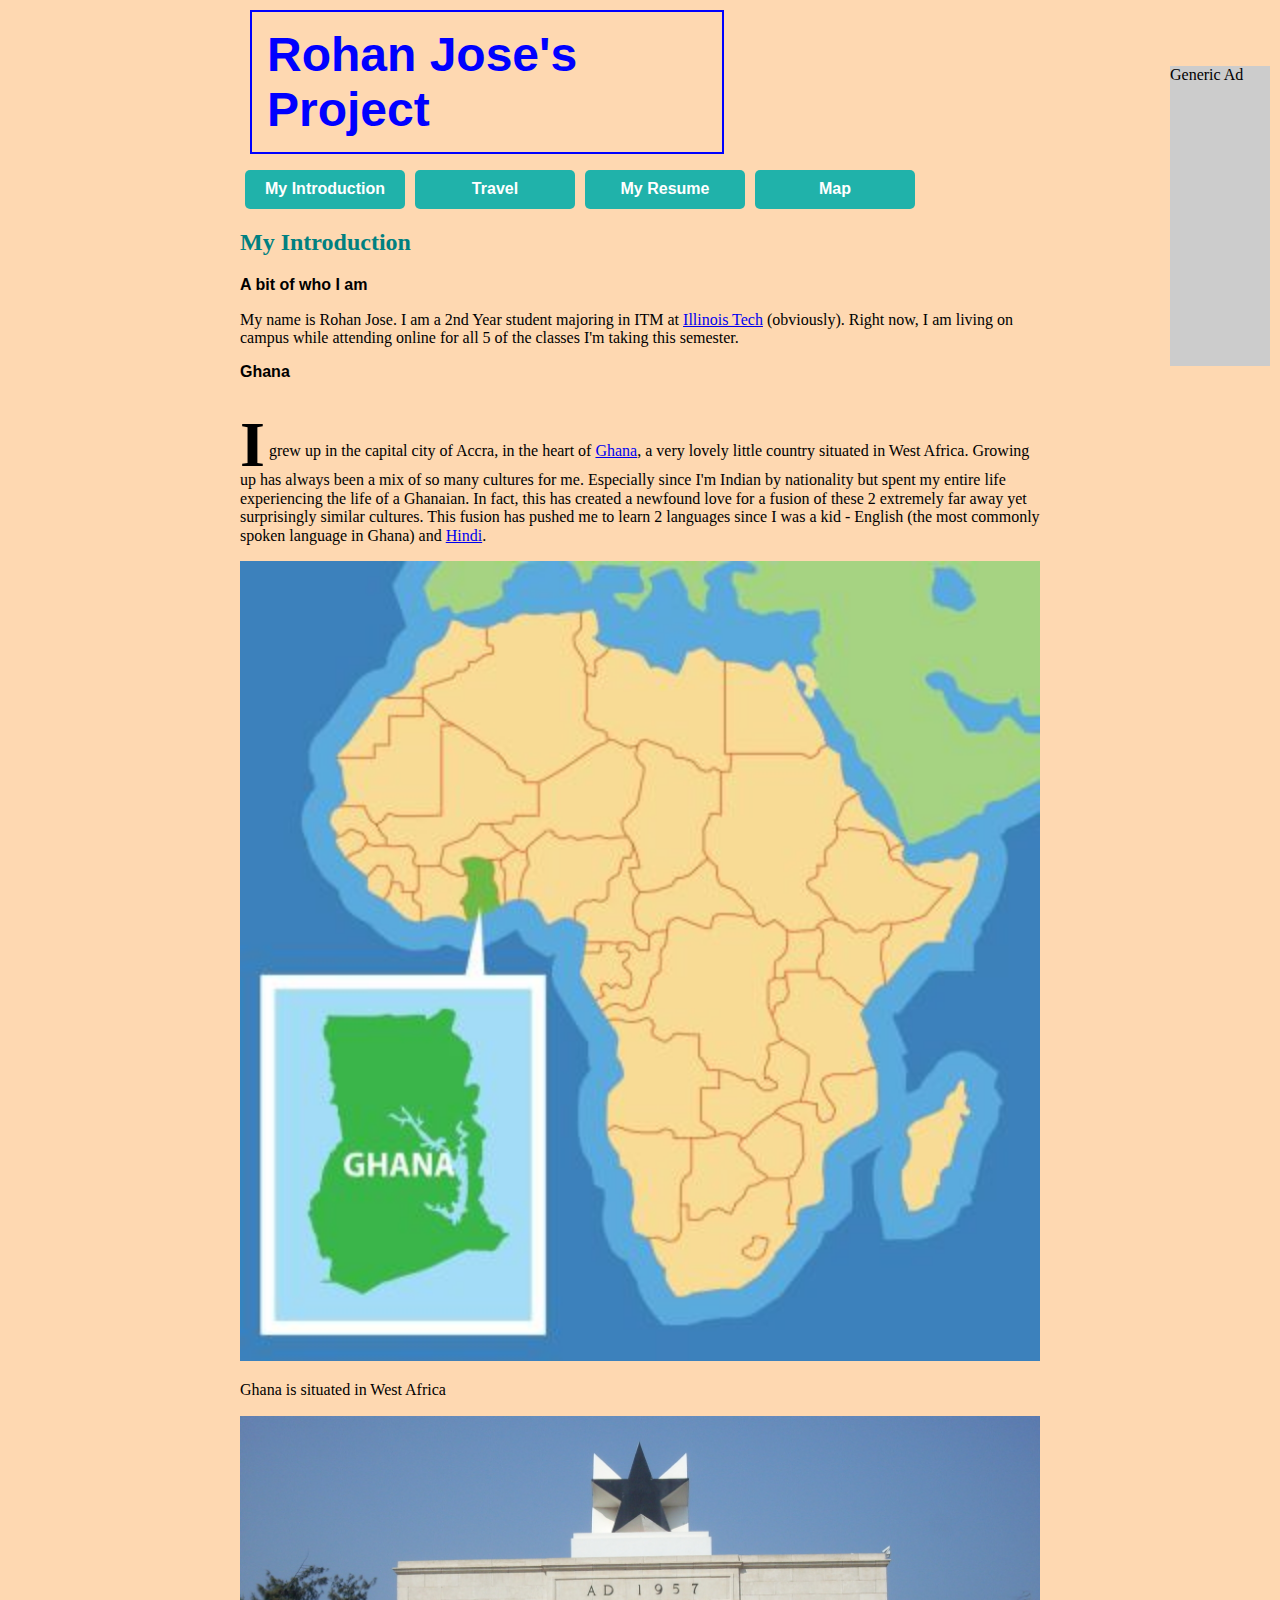
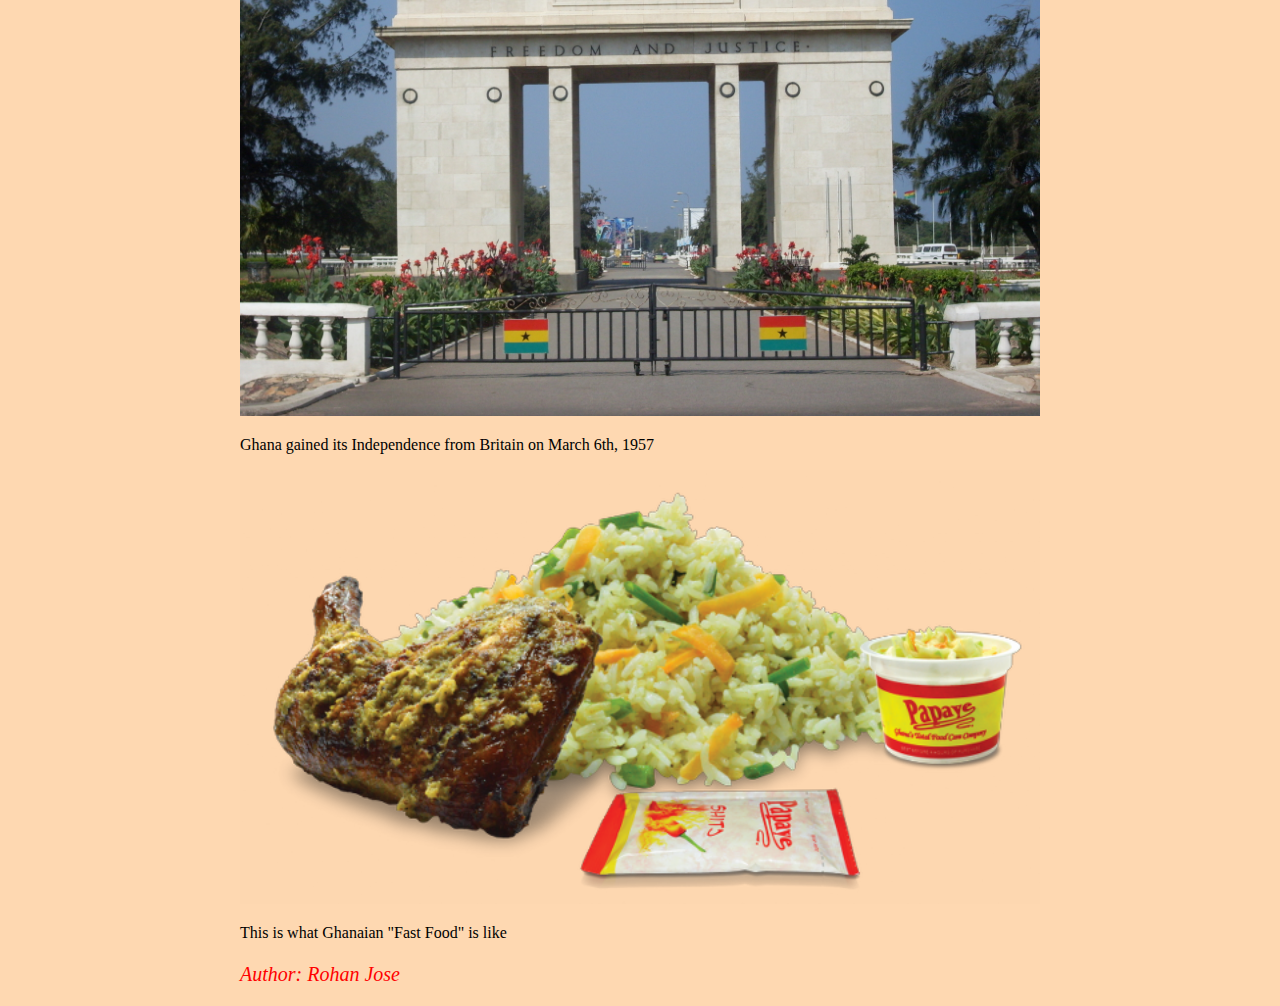
<file: index.html>
<!DOCTYPE html>
<html lang="en">
  <head>
    <meta charset="UTF-8">
    <title>Project - Homepage</title>
	<link rel="stylesheet" href="css/reset.css">
    <link rel="stylesheet" href="css/style.css">
	<h1>Rohan Jose's Project</h1>
	  <nav>
	    <ul>
	     <li><a href="index.html">My Introduction</a></li>
	     <li><a href="travel.html">Travel</a></li>
	     <li><a href="resume.html">My Resume</a></li>
		 <li><a href="map.html">Map</a></li>
	    </ul>
      </nav>
  </head>
  
  <body>
    <h2>My Introduction</h2>
    <section id="intro">
      <h3>A bit of who I am</h3>
      <p>My name is Rohan Jose. I am a 2nd Year student majoring in ITM
	  at <a href="https://www.iit.edu/">Illinois Tech</a> (obviously). Right now, I am living on campus while attending 
	  online for all 5 of the classes I'm taking this semester.</p>
    </section>  
    <section id="ghana">
	  <h3>Ghana</h3>
      <p><span class="firstletter">I</span> grew up in the capital city of Accra, in the heart of <a href="https://en.wikipedia.org/wiki/Ghana">Ghana</a>, a very 
	  lovely little country situated in West Africa. Growing up has always been a 
	  mix of so many cultures for me. Especially since I'm Indian by nationality
	  but spent my entire life experiencing the life of a Ghanaian. In fact, this 
	  has created a newfound love for a fusion of these 2 extremely far away yet 
	  surprisingly similar cultures. This fusion has pushed me to learn 2 languages 
	  since I was a kid - English (the most commonly spoken language in Ghana) and <a href="https://en.wikipedia.org/wiki/Hindi">Hindi</a>.</p>
      <img src="images/ghana_map.jpg" alt="location of Ghana">
      <p>Ghana is situated in West Africa</p>
      <img src="images/independence_arch.jpg" alt="Ghana's Independence Arch">
      <p>Ghana gained its Independence from Britain on March 6th, 1957</p>
      <img src="images/ghanafastfood.png" alt="Ghanaian Fast Food">
      <p>This is what Ghanaian "Fast Food" is like</p>
    </section>
	<p id="fixed">Generic Ad</p>
  <footer>
    <p id="footer">Author: Rohan Jose</p>
  </footer>	
  </body>
</html>
</file>
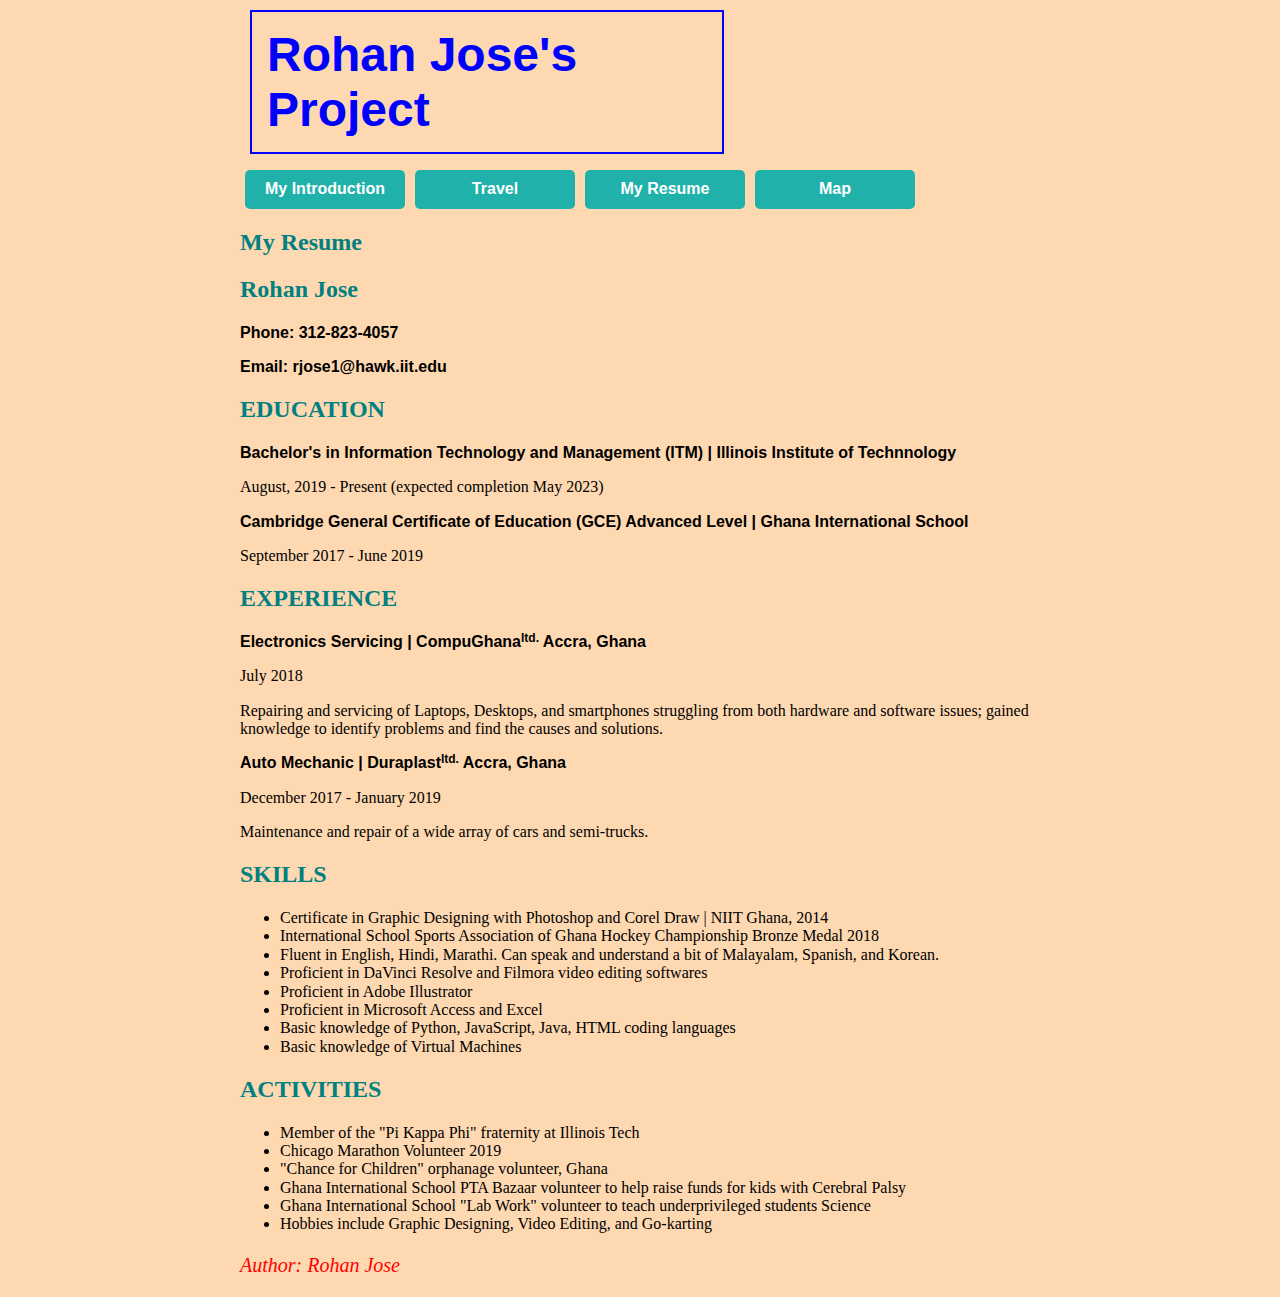
<file: resume.html>
<!DOCTYPE html>
<html lang="en">
  <head>
    <meta charset="UTF-8">
    <title>Project - Resume Page</title>
	<link rel="stylesheet" href="css/reset.css">
	<link rel="stylesheet" href="css/style.css">
	<h1>Rohan Jose's Project</h1>
	  <nav>
	    <ul>
	     <li><a href="index.html">My Introduction</a></li>
	     <li><a href="travel.html">Travel</a></li>
	     <li><a href="resume.html">My Resume</a></li>
		 <li><a href="map.html">Map</a></li>
	    </ul>
      </nav>
  </head>
  
  <body>
    <h2>My Resume</h2>	
	<section id="contactinfo">
	  <h2>Rohan Jose</h2>
	  <h3>Phone: 312-823-4057</h3>
	  <h3>Email: rjose1@hawk.iit.edu</h3>
	</section>	
	<section id="education">
	  <h2>EDUCATION</h2>
	  <h3>Bachelor's in Information Technology and Management (ITM) | Illinois Institute of Technnology</h3>
	  <p>August, 2019 - Present (expected completion May 2023)</p>
	  <h3>Cambridge General Certificate of Education (GCE) Advanced Level | Ghana International School</h3>
	  <p>September 2017 - June 2019</p>
	</section>	
	<section id="experience">
	  <h2>EXPERIENCE</h2>
	  <h3>Electronics Servicing | CompuGhana<span class="ltd">ltd.</span> Accra, Ghana</h3>
	  <p>July 2018</p>
	  <p>Repairing and servicing of Laptops, Desktops, and smartphones struggling from both hardware
	  and software issues; gained knowledge to identify problems and find the causes and solutions.</p>
	  <h3>Auto Mechanic | Duraplast<span class="ltd">ltd.</span> Accra, Ghana</h3>
	  <p>December 2017 - January 2019</p>
	  <p>Maintenance and repair of a wide array of cars and semi-trucks.</p>
	</section>	
	<section id="skills">
	  <h2>SKILLS</h2>
	  <ul>
	    <li>Certificate in Graphic Designing with Photoshop and Corel Draw | NIIT Ghana, 2014</li>
	    <li>International School Sports Association of Ghana Hockey Championship Bronze Medal 2018</li>
	    <li>Fluent in English, Hindi, Marathi. Can speak and understand a bit of Malayalam, Spanish, and Korean.</li>
	    <li>Proficient in DaVinci Resolve and Filmora video editing softwares</li>
	    <li>Proficient in Adobe Illustrator</li>
	    <li>Proficient in Microsoft Access and Excel</li>
	    <li>Basic knowledge of Python, JavaScript, Java, HTML coding languages</li>
	    <li>Basic knowledge of Virtual Machines</li>
	  </ul>
	</section>	
	<section id="activities">
	  <h2>ACTIVITIES</h2>
	  <ul>
	    <li>Member of the "Pi Kappa Phi" fraternity at Illinois Tech</li>
	    <li>Chicago Marathon Volunteer 2019</li>
	    <li>"Chance for Children" orphanage volunteer, Ghana</li>
	    <li>Ghana International School PTA Bazaar volunteer to help raise funds for kids with Cerebral Palsy</li>
	    <li>Ghana International School "Lab Work" volunteer to teach underprivileged students Science</li>
	    <li>Hobbies include Graphic Designing, Video Editing, and Go-karting</li>
	  </ul>  
	</section>	
	<footer>
      <p id="footer">Author: Rohan Jose</p>
    </footer>	
  </body>
</html>
</file>
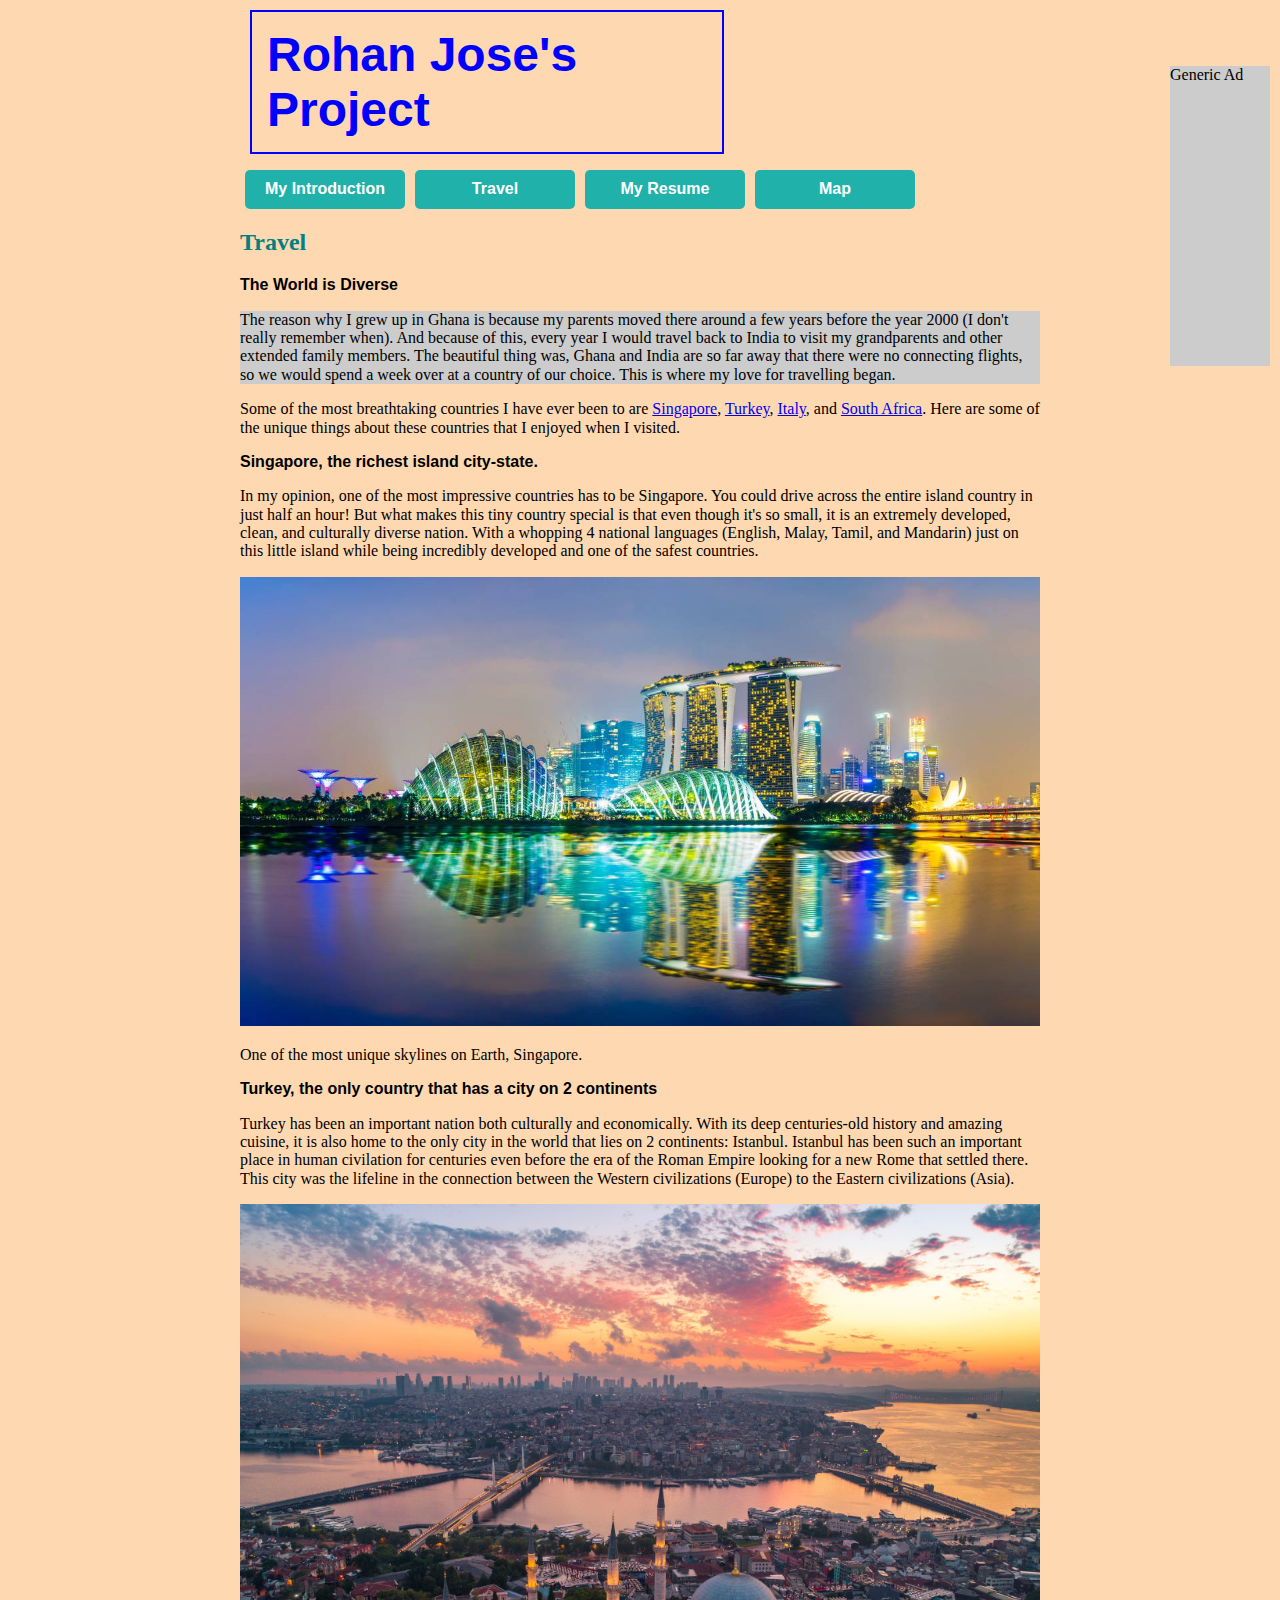
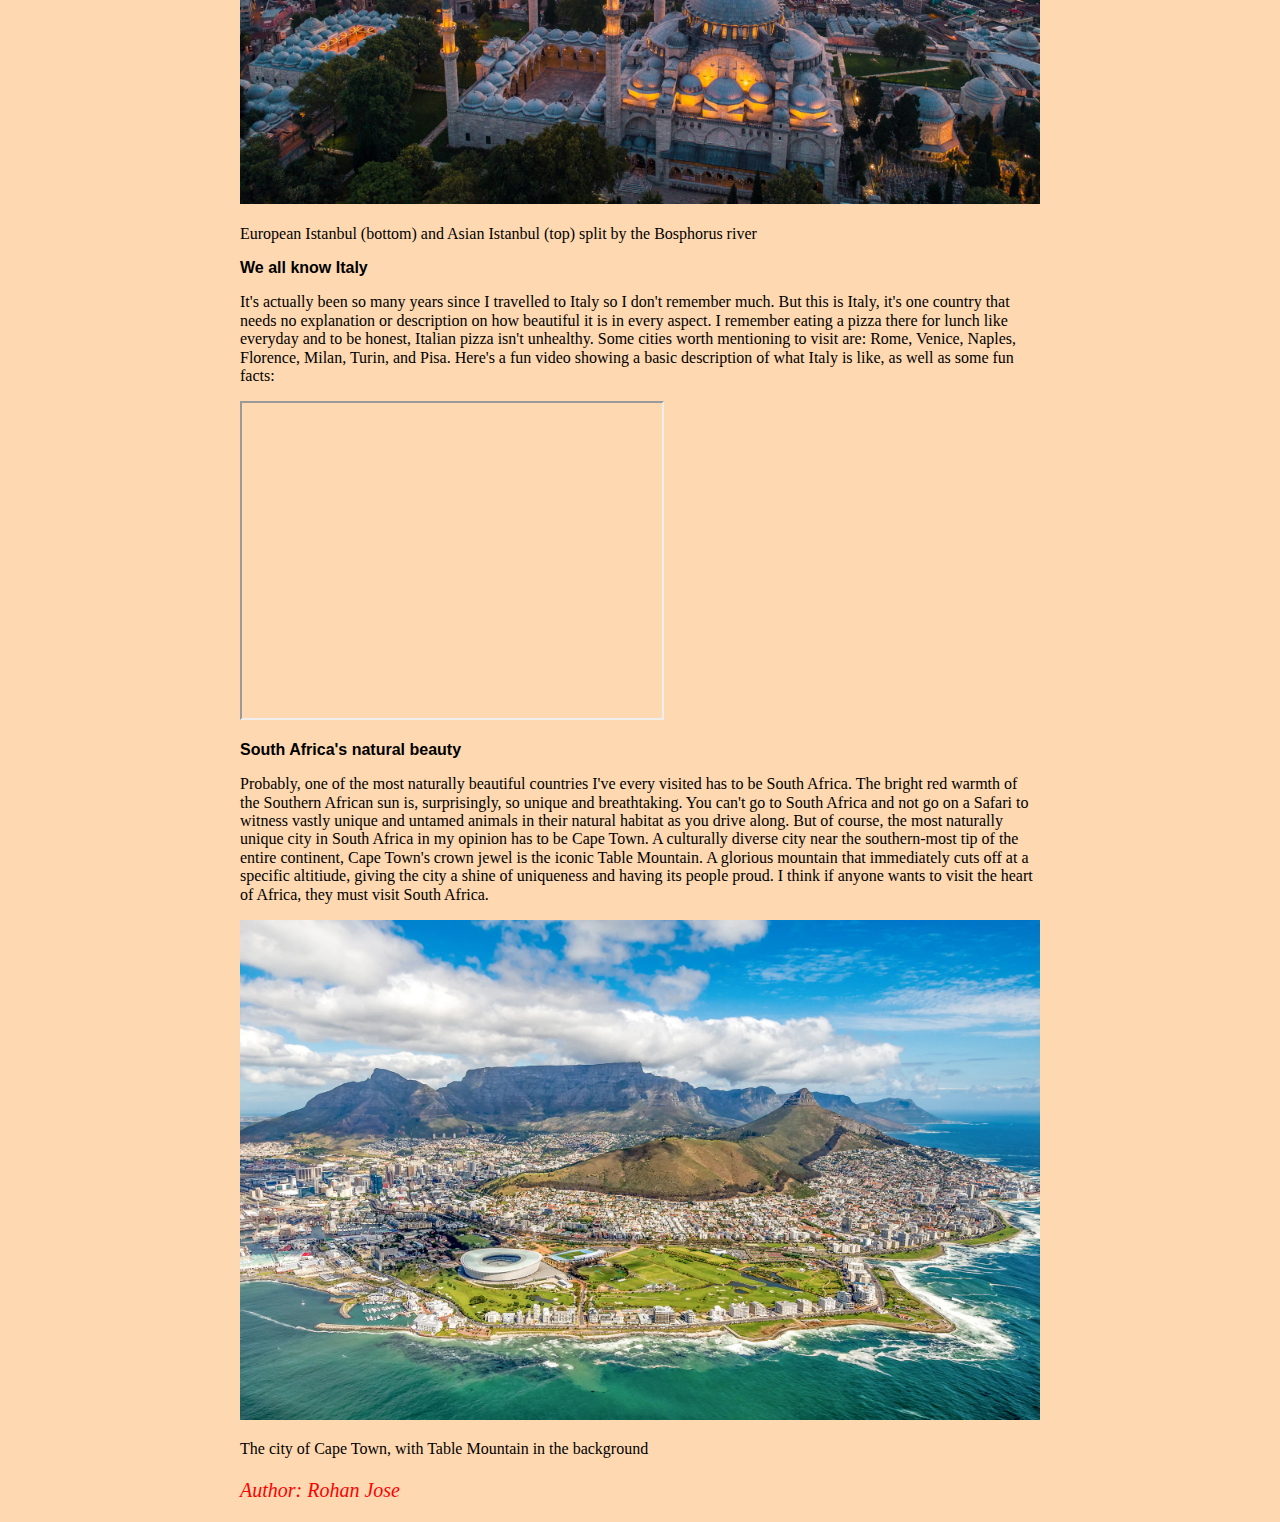
<file: travel.html>
<!DOCTYPE html>
<html lang="en">
  <head>
    <meta charset="UTF-8"> 
    <title>Project - Travel Page</title>
	<link rel="stylesheet" href="css/reset.css">
	<link rel="stylesheet" href="css/style.css">
	<h1 id="travelh1">Rohan Jose's Project</h1>
	  <nav>
	    <ul>
	     <li><a href="index.html">My Introduction</a></li>
	     <li><a href="travel.html">Travel</a></li>
	     <li><a href="resume.html">My Resume</a></li>
		 <li><a href="map.html">Map</a></li>
	    </ul>
      </nav>
  </head>
  
  <body>

	<h2>Travel</h2>	
	<section id="introduction">
	  <h3>The World is Diverse</h3>
	  <p class="travelintro">The reason why I grew up in Ghana is because my parents moved there around a few years before the year
	  2000 (I don't really remember when). And because of this, every year I would travel back to India
	  to visit my grandparents and other extended family members. The beautiful thing was, Ghana and India
	  are so far away that there were no connecting flights, so we would spend a week over at a country of our choice.
	  This is where my love for travelling began.</p>
	  <p>Some of the most breathtaking countries I have ever been to are <a href="https://en.wikipedia.org/wiki/Singapore">Singapore</a>, 
	  <a href="https://en.wikipedia.org/wiki/Turkey">Turkey</a>, <a href="https://en.wikipedia.org/wiki/Italy">Italy</a>,
	  and <a href="https://en.wikipedia.org/wiki/South_Africa">South Africa</a>. Here are some of the unique things about these
	  countries that I enjoyed when I visited.</p>
	</section>	
	<section id="singapore">
	  <h3>Singapore, the richest island city-state.</h3>
	  <p>In my opinion, one of the most impressive countries has to be Singapore. You could drive across the entire island country
	  in just half an hour! But what makes this tiny country special is that even though it's so small, it is an extremely
	  developed, clean, and culturally diverse nation. With a whopping 4 national languages (English, Malay, Tamil, and Mandarin)
	  just on this little island while being incredibly developed and one of the safest countries.</p>
	  <img src="images/singapore.jpg" alt="Singapore Skyline">
	  <p>One of the most unique skylines on Earth, Singapore.</p>
	</section>
	<section id="turkey">
	  <h3> Turkey, the only country that has a city on 2 continents</h3>
	  <p>Turkey has been an important nation both culturally and economically. With its deep centuries-old history and amazing cuisine,
	  it is also home to the only city in the world that lies on 2 continents: Istanbul. Istanbul has been such an important place in
	  human civilation for centuries even before the era of the Roman Empire looking for a new Rome that settled there. This city was the
	  lifeline in the connection between the Western civilizations (Europe) to the Eastern civilizations (Asia).</p>
	  <img src="images/istanbul.jpg" alt="Istanbul, Turkey">
	  <p>European Istanbul (bottom) and Asian Istanbul (top) split by the Bosphorus river</p>
	</section>
	<section id="italy">
	  <h3>We all know Italy</h3>
	  <p>It's actually been so many years since I travelled to Italy so I don't remember much. But this is Italy, it's one country that
	  needs no explanation or description on how beautiful it is in every aspect. I remember eating a pizza there for lunch like everyday
	  and to be honest, Italian pizza isn't unhealthy. Some cities worth mentioning to visit are: Rome, Venice, Naples, Florence, Milan,
	  Turin, and Pisa. Here's a fun video showing a basic description of what Italy is like, as well as some fun facts:</p>
	  <iframe width="420" height="315" src="https://youtube.com/embed/G_KMybIvv4c" allowfullscreen></iframe>
	</section>
	<section id="southafrica">
	<h3>South Africa's natural beauty</h3>
	<p>Probably, one of the most naturally beautiful countries I've every visited has to be South Africa. The bright red warmth of the
	Southern African sun is, surprisingly, so unique and breathtaking. You can't go to South Africa and not go on a Safari to witness
	vastly unique and untamed animals in their natural habitat as you drive along. But of course, the most naturally unique city in South Africa
	in my opinion has to be Cape Town. A culturally diverse city near the southern-most tip of the entire continent, Cape Town's crown jewel
	is the iconic Table Mountain. A glorious mountain that immediately cuts off at a specific altitiude, giving the city a shine of uniqueness
	and having its people proud. I think if anyone wants to visit the heart of Africa, they must visit South Africa.</p>
	<img src="images/capetown.jpg" alt="Cape Town, South Africa">
	<p>The city of Cape Town, with Table Mountain in the background</p>
	</section>
	<p id="fixed">Generic Ad</p>
	<footer>
      <p id="footer">Author: Rohan Jose</p>
    </footer>
  </body>
</html>
</file>
<file: css/style.css>
h1 {
	color: blue;
	font-family: Arial;
	font-size: 3em;
	padding: 15px 15px 15px 15px;
	margin: 10px 10px 10px 10px;
	width: 55%;
	border: 2px solid blue;
}

h2 {
	color: #008080;
	font-family: calibri;
}

h3 {
	color: black;
	font-size: 1em;
	font-family: Arial;
}

body {
	background-color: #FED8B1;
	padding-left: 15em;
	padding-right: 15em;
}

#footer {
	color: red;
	font-family: times new roman;
	font-style: italic;
	font-size: 20px;
}

img {
	width: 100%;
	height: auto;
}

nav ul{
	list-style-type: none;
	padding-left: 0em;
	padding-right: 0em;
	width: 100%;
	overflow: hidden;
}

nav ul li {
	float: left;
	margin: 0 5px;
	width: 20%
}

nav ul li a {
	display: block;
	background-color: #20B2AA;
	color: #fff;
	font-weight: bold;
	text-decoration: none;
	text-align: center;
	width: 100%;
	padding: 10px 0px 10px 0px;
	border-radius: 5px;
	font-family: Arial, sans-serif;
}

nav ul li a:hover {
	background-color: black;
	color: white;
	border-radius: 20px;
	text-transform: uppercase;
}

.travelintro {
	background-color: #ccc;
	position: relative;
}

.firstletter {
	color: black;
	font-weight: bold;
	font-size: 4em;
	position: relative;
	top: 10px
}

.ltd {
	color: black;
	position:relative;
	top:-5px;
	font-size:0.75em;
}

#fixed {
	background-color: #ccc;
	width: 100px;
	height: 300px;
	position: fixed;
	top: 50px;
	right: 10px;
}

#map {
	width: 1000px;
	height: 700px;
	background-color: #ccc;
}
</file>
